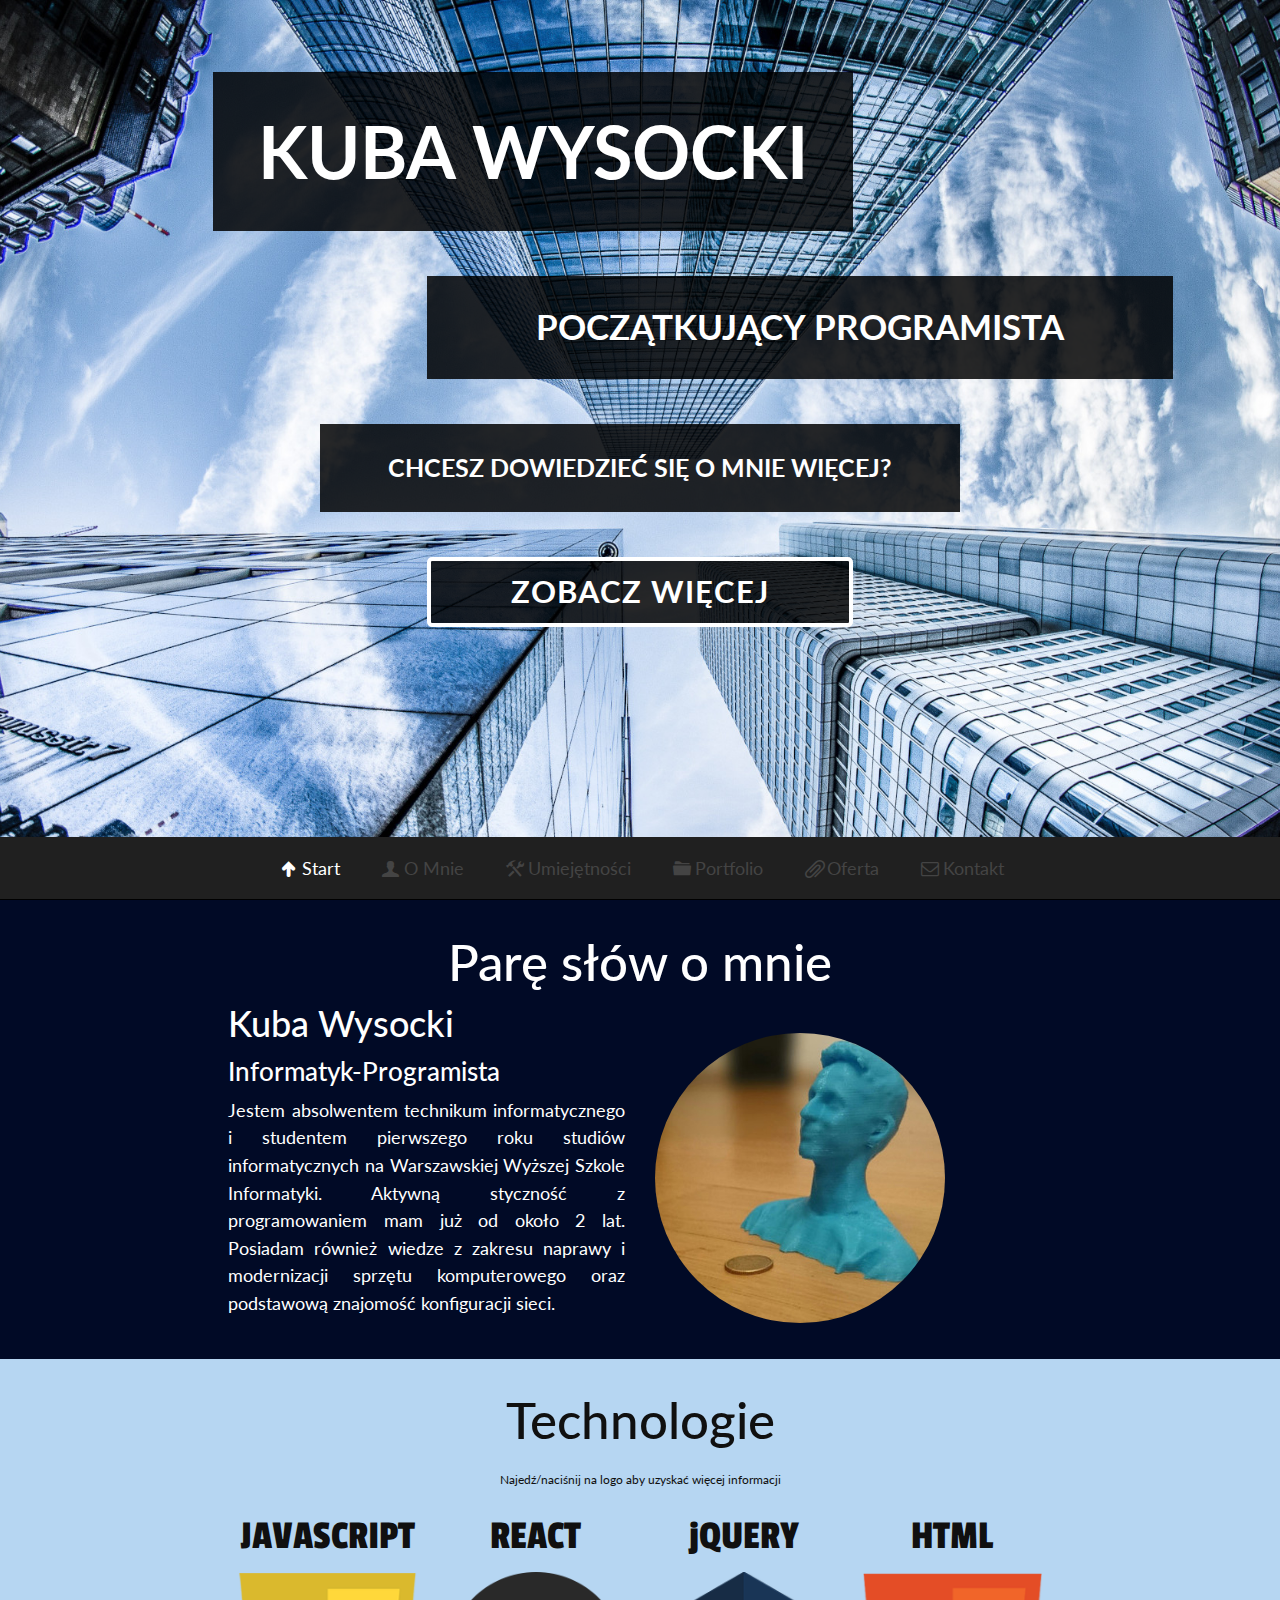
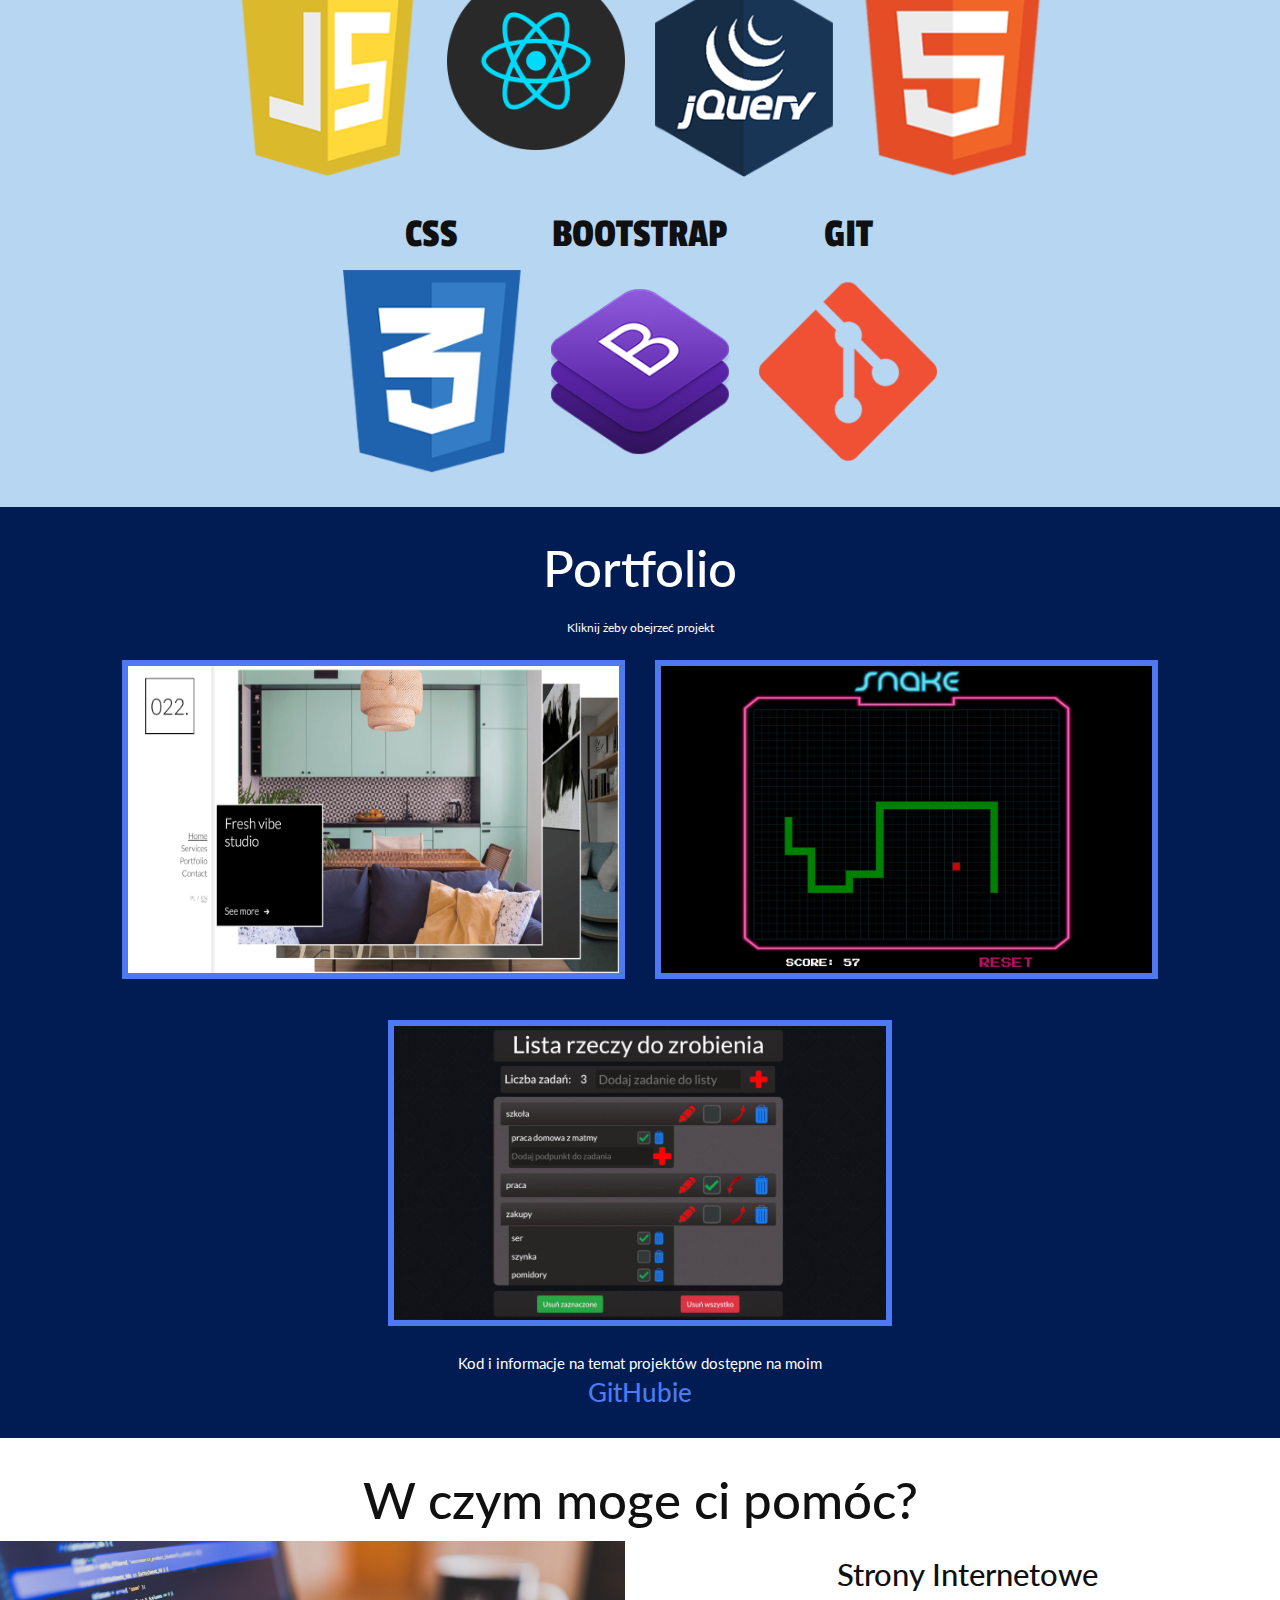
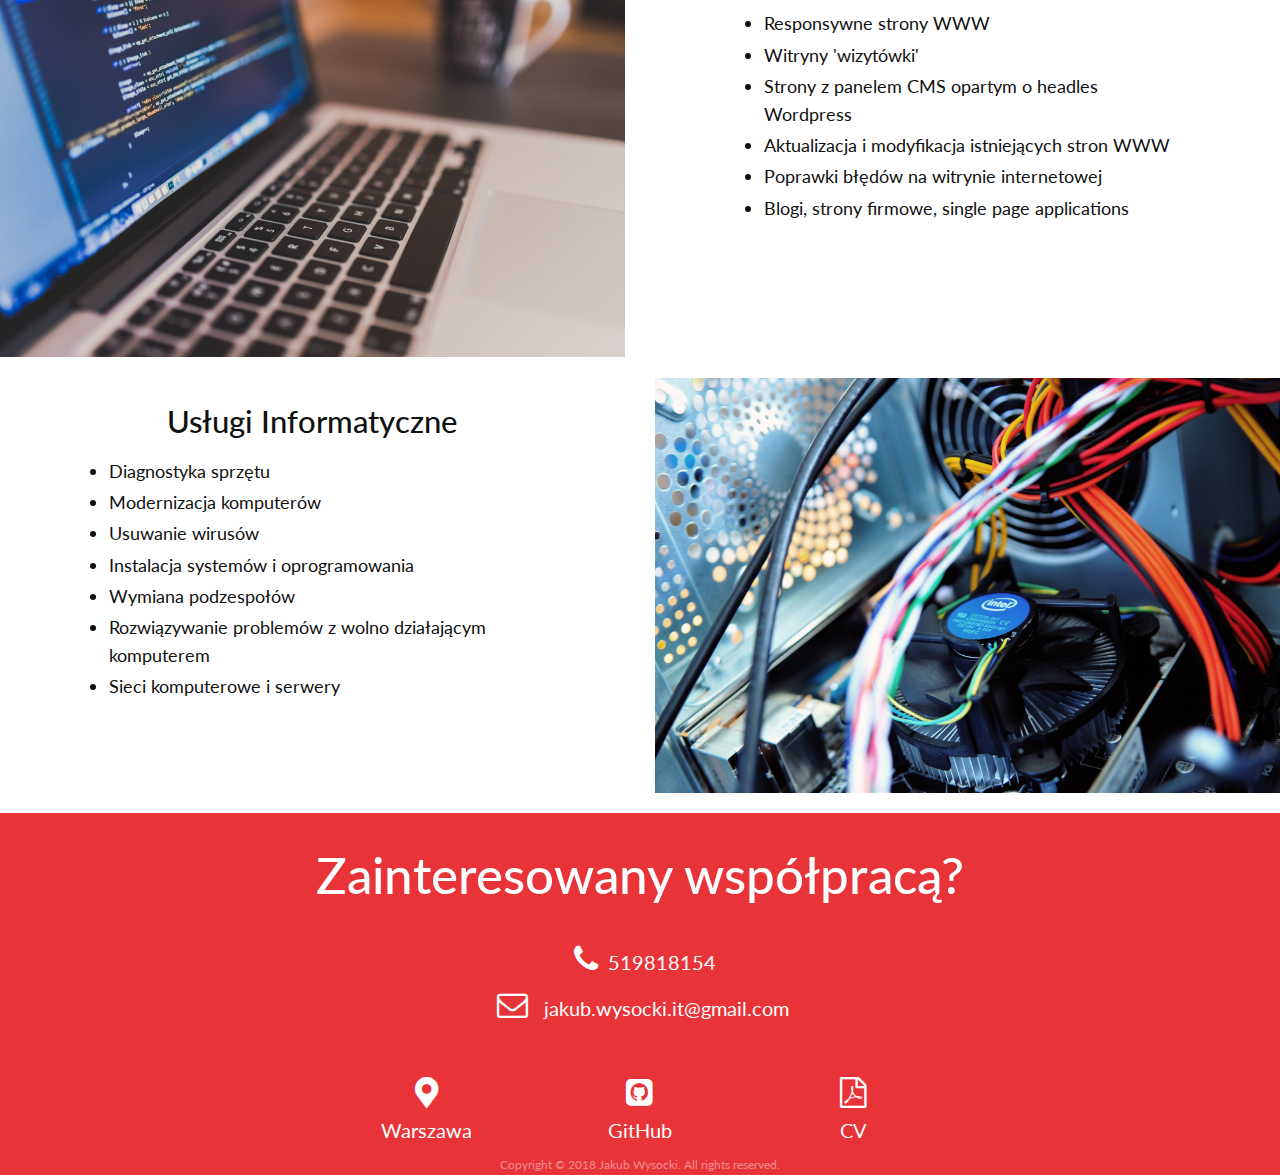
<file: index.html>
<!DOCTYPE html>
<html lang='pl'>
<head>
    <meta charset='UTF-8'>
    <title>Jakub Wysocki Programista</title>
    <meta name='viewport' content='width=device-width, initial-scale=1.0'>
    <meta http-equiv='X-UA-Compatible' content='ie=edge'>
    <meta name='Author' content='Jakub Wysocki'>
	<meta name='description' content='Strona z moim portfolio oraz innymi informacjami na mój temat. Zapraszam do zapoznania się oraz do sekcji kontakt! :)'>
	<meta name='keywords' content='webmaster, frontend, backend, programowanie, portfolio, tworzenie stron internetowych, strony internetowe'>

    <link rel='Stylesheet' href='style/bootstrap/bootstrap.min.css' />
    <link rel='Stylesheet' href='style/fontello/css/fontello.css' />
    <link rel='Stylesheet' href='style/style.css' />

    <link href='https://fonts.googleapis.com/css?family=Lato|Passion+One' rel='stylesheet'>
</head>
<body class='stop_scrolling'>
    <div class='loading'><img src='img/loading.gif' alt='loading' class='col-4 offset-4'></div>
    <header class='preview' id='preview'>
        <div class='container-fluid'>
            <div class='row'>
                <div class='name col-10 offset-1 col-sm-12 offset-sm-0 col-md-10 offset-md-1 col-lg-6 offset-lg-2'>
                    Kuba Wysocki
                </div>
                <div class='desc col-8 offset-3 col-sm-9 offset-sm-2 col-lg-6 offset-lg-4 col-xl-7'>
                    Początkujący programista
                </div>
                <div class='wmore col-8 offset-2 col-sm-9 offset-sm-1 col-lg-6 offset-lg-3'>
                    Chcesz dowiedzieć się&nbsp;o&nbsp;mnie&nbsp;więcej?
                </div>
                    <a class='btnStart btn btn-block col-10 offset-1 col-sm-8 offset-sm-3 col-md-7 col-lg-4 offset-lg-4' href='#about'>ZOBACZ WIĘCEJ</a>
            </div>
        </div>
    </header>
    <nav class='mNav'>
        <button type='button' class='toggleBox'>
			<div class='bar1'></div>
			<div class='bar2'></div>
			<div class='bar3'></div>
        </button>
        <ul>
			<li><a id='navA0' href='#preview' class='current'><i class='icon-up'></i>Start</a></li>
			<li><a id='navA1' href='#about'><i class='icon-user'></i>O Mnie</a></li>
			<li><a id='navA2' href='#abilities'><i class='icon-tools'></i>Umiejętności</a></li>
			<li><a id='navA3' href='#portfolio'><i class='icon-folder'></i>Portfolio</a></li>
			<li><a id='navA4' href='#offer'><i class='icon-attach'></i>Oferta</a></li>
			<li><a id='navA5' href='#contact'><i class='icon-mail'></i>Kontakt</a></li>
		</ul>	
    </nav>
    <main>
        <section class='about' id='about'>
            <h1>Parę słów o mnie</h1>
            <div class='container-fluid'>
                <div class='row'>
                   <div class='col-10 offset-1 col-md-5 offset-md-1 col-lg-4 offset-lg-2'>
                        <h3>Kuba Wysocki</h3>
                        <h5>Informatyk&#8209;Programista</h5>
                        <p>Jestem absolwentem technikum informatycznego i studentem pierwszego roku studiów informatycznych na Warszawskiej Wyższej Szkole Informatyki. Aktywną styczność z programowaniem mam już od około 2 lat. Posiadam również wiedze z zakresu naprawy i modernizacji sprzętu komputerowego oraz podstawową znajomość konfiguracji sieci.</p>
                    </div>
                    <img src='img/myPhoto.jpg' alt='moje zdjęcie' class='col-8 offset-2 col-sm-6 offset-sm-3 h-50 col-md-6 offset-md-0 col-lg-4 col-xl-3 rounded-circle mt-lg-4'>
                </div>
            </div>
        </section>
        <section class='abilities' id='abilities'>
            <h1>Technologie</h1>
            <span><small>Najedź/naciśnij na logo aby uzyskać więcej informacji</small></span>
            <div class='container-fluid'>
                <div class='row no-gutters'>
                    <div class='skill col-8 offset-2 col-sm-5 offset-sm-0 col-md-4 col-lg-3 col-xl-2 offset-xl-2'>
                        <h2>JAVASCRIPT</h2>
                        <img src='img/JS0.png' alt='JavaScript' class='col-12'/>
                        <p>Korzystam z nowych funkcji Ecma Script, potrafie skonfigurować webpacka. Ucze się babylon.js</p>
                    </div>
                    <div class='skill col-8 offset-2 col-sm-5 offset-sm-2 col-md-4 offset-md-0 col-lg-3 col-xl-2'>
                        <h2>REACT</h2>
                        <img src='img/react0.png' alt='bootstrap' class='col-12'/>
                        <p>Obecnie najchętniej w swoich projektach wykorzystuje React wraz z Redux. </p>
                    </div>
                    <div class='skill col-8 offset-2 col-sm-5 offset-sm-0 col-md-4 col-lg-3 col-xl-2'>
                        <h2>jQUERY</h2>
                        <img src='img/jquery0.png' alt='jQuerry' class='col-12'/>
                        <p>Poznałem jQuery jednak teraz rowijam sie w nowszych technologiach jak React</p>
                    </div>
                    <div class='skill col-8 offset-2 col-sm-5 offset-sm-2 col-md-4 offset-md-0 col-lg-3 col-xl-2'>
                        <h2>HTML</h2>
                        <img src='img/html0.png'  alt='html' class='col-12'/>
                        <p>Od HTML zaczęła się moja przygoda z programowaniem</p>
                    </div>
                    <div class='skill col-8 offset-2 col-sm-5 offset-sm-0 col-md-4 col-lg-3 offset-lg-1 col-xl-2 offset-xl-3'>
                        <h2>CSS</h2>
                        <img src='img/css0.png' alt='css' class='col-12'/>
                        <p>Pod różnymi postaciami czy to SCSS czy 'css in js' kaskadowe arkusze stylów CSS są jednym z moich podstawowych narzędzi</p>
                    </div>
                    <div class='skill col-8 offset-2 col-sm-5 offset-sm-2 col-md-4 offset-md-0 col-lg-3 col-xl-2'>
                        <h2>BOOTSTRAP</h2>
                        <img src='img/bootstrap0.png' alt='bootstrap' class='col-12'/>
                        <p>Korzystam tylko z gridu. Ta strona stworzona jest przy użyciu bootstrapowej siatki</p>
                    </div>
                    <div class='skill col-8 offset-2 col-sm-6 offset-sm-3 col-md-4 offset-md-4 col-lg-3 offset-lg-0 col-xl-2'>
                        <h2>GIT</h2>
                        <img src='img/git0.png' alt='git' class='col-12'/>
                        <p>Wykorzystuje Gita przy swojej pracy w podstawowym zakresie.</p>
                    </div>
                </div>
            </div>
        </section>
        <section class='portfolio' id='portfolio'>
            <h1>Portfolio</h1>
            <span><small>Kliknij żeby obejrzeć projekt</small></span>
            <div class='container-fluid'>
                <div class='row'>
                    <div class='col-12 col-sm-10 offset-sm-1 col-lg-5 offset-lg-1 my-3'>
                        <a href='https://022design.com/' target='_blank'><img src='img/022.png' alt='022design' class='portfolioItem w-100 h-100'></a>
                    </div>
                    <div class='col-12 col-sm-10 offset-sm-1 col-lg-5 offset-lg-0 my-3'>
                        <a href='https://kubawysocki.github.io/Snake/' target='_blank'><img src='img/snake.png' alt='Gra Snake' class='portfolioItem w-100 h-100'></a>
                    </div>
                    <div class='col-12 col-sm-10 offset-sm-1 col-lg-5  my-3 mx-auto'>
                        <a href='https://kubawysocki.github.io/TO-DO/' target='_blank'><img src='img/to-do.jpg' alt='Aplikacja TO-DO' class='portfolioItem w-100 h-100'></a>
                    </div>
                </div>
            </div>
            <span>Kod i informacje na temat projektów dostępne na moim <h5><a href='https://github.com/KubaWysocki' target='_blank'>GitHubie</a></h5></span>
        </section>
        <section class='offer' id='offer'>
            <h1>W czym moge ci pomóc?</h1>
            <div class='container-fluid full-width'>
                <div class='row'>
                    <img src='img/coding.jpg' alt='programowanie' class='col-12 col-md-6 mt-md-4 mt-lg-0 h-100'>
                    <div class='col-10 offset-1 col-md-4'>
                        <h4>Strony&nbsp;Internetowe</h4>
                        <ul>
                            <li>Responsywne strony WWW</li>
                            <li>Witryny 'wizytówki'</li>
                            <li>Strony z panelem CMS opartym o headles Wordpress</li>
                            <li>Aktualizacja i modyfikacja istniejących stron WWW</li>
                            <li>Poprawki błędów na witrynie internetowej</li>
                            <li>Blogi, strony firmowe, single page applications</li>
                        </ul>
                    </div>
                    <img src='img/pc.jpg' alt='PC' class='col-12 col-md-6 mt-3 mt-md-4 mt-lg-3 h-100' id='swap'>
                    <div class='col-10 offset-1 col-md-4 mt-lg-4'>
                        <h4>Usługi&nbsp;Informatyczne</h4>
                        <ul>
                            <li>Diagnostyka sprzętu</li>
                            <li>Modernizacja komputerów</li>
                            <li>Usuwanie wirusów</li>
                            <li>Instalacja systemów i oprogramowania</li>
                            <li>Wymiana podzespołów</li>
                            <li>Rozwiązywanie problemów z wolno działającym komputerem</li>
                            <li>Sieci komputerowe i serwery</li>
                        </ul>
                    </div>
                </div>
            </div>
        </section>
        <footer class='contact' id='contact'>
            <h1>Zainteresowany współpracą?</h1>
            <div class='container-fluid'>
                <div class='row'>
                    <div class='col-12 my-3'>
                        <a href='tel:519818154'><i class='icon-phone'></i>519818154</a><br>
                        <a href='mailto:jakub.wysocki.it@gmail.com'><i class='icon-mail'></i>&nbsp; jakub.wysocki.it@gmail.com</a>
                    </div>
                    <div class='col-4 col-md-2 offset-md-3 mt-3'>
                        <i class='icon-location'></i><br>Warszawa
                    </div>
                    <div class='col-4 col-md-2 mt-3'>
                        <a href='https://github.com/KubaWysocki' target='_blank'><i class='icon-github-squared'></i><br>GitHub</a>
                    </div>
                    <div class='col-4 col-md-2 mt-3'>
                        <a href='/files/CV Jakub Wysocki.pdf' target='_blank'><i class='icon-file-pdf'></i><br>CV</a>
                    </div>
                </div>
            </div>
            <span>Copyright &copy; 2018 Jakub Wysocki. All rights reserved.</span>
        </footer>
    </main>

    <script src='scripts/plugins/jquery-3.3.1.min.js'></script>
    <script src='scripts/plugins/popper.min.js'></script>
    <script src='scripts/plugins/js/bootstrap.min.js'></script>

    <script src='scripts/start.js'></script>
    <script src='scripts/myscripts/load.js'></script>
    <script src='scripts/myscripts/menu.js'></script>
    <script src='scripts/myscripts/skills.js'></script>
</body>
</html>
</file>
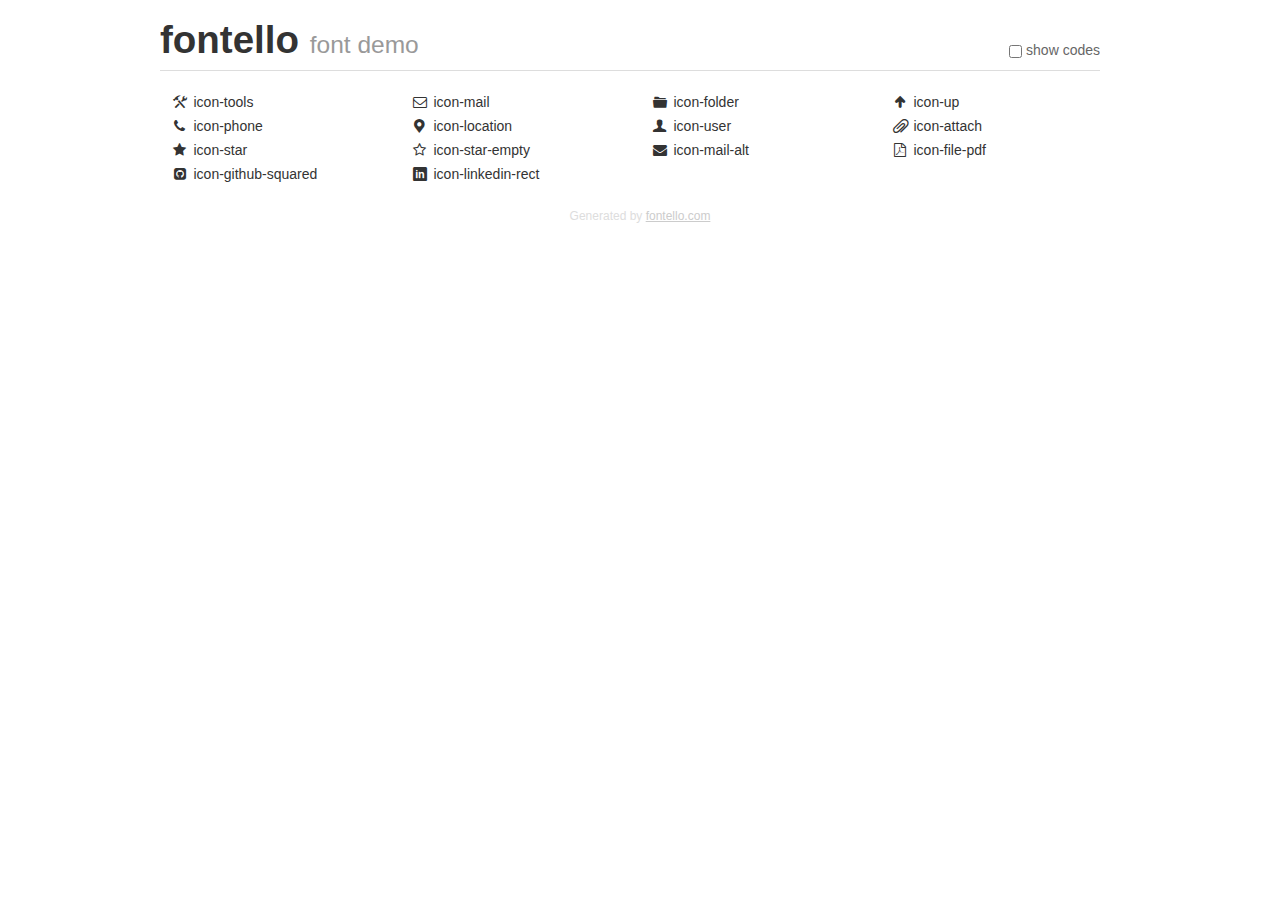
<file: style/fontello/demo.html>
<!DOCTYPE html>
<html>
  <head><!--[if lt IE 9]><script language="javascript" type="text/javascript" src="//html5shim.googlecode.com/svn/trunk/html5.js"></script><![endif]-->
    <meta charset="UTF-8"><style>/*
 * Bootstrap v2.2.1
 *
 * Copyright 2012 Twitter, Inc
 * Licensed under the Apache License v2.0
 * http://www.apache.org/licenses/LICENSE-2.0
 *
 * Designed and built with all the love in the world @twitter by @mdo and @fat.
 */
.clearfix {
  *zoom: 1;
}
.clearfix:before,
.clearfix:after {
  display: table;
  content: "";
  line-height: 0;
}
.clearfix:after {
  clear: both;
}
html {
  font-size: 100%;
  -webkit-text-size-adjust: 100%;
  -ms-text-size-adjust: 100%;
}
a:focus {
  outline: thin dotted #333;
  outline: 5px auto -webkit-focus-ring-color;
  outline-offset: -2px;
}
a:hover,
a:active {
  outline: 0;
}
button,
input,
select,
textarea {
  margin: 0;
  font-size: 100%;
  vertical-align: middle;
}
button,
input {
  *overflow: visible;
  line-height: normal;
}
button::-moz-focus-inner,
input::-moz-focus-inner {
  padding: 0;
  border: 0;
}
body {
  margin: 0;
  font-family: "Helvetica Neue", Helvetica, Arial, sans-serif;
  font-size: 14px;
  line-height: 20px;
  color: #333;
  background-color: #fff;
}
a {
  color: #08c;
  text-decoration: none;
}
a:hover {
  color: #005580;
  text-decoration: underline;
}
.row {
  margin-left: -20px;
  *zoom: 1;
}
.row:before,
.row:after {
  display: table;
  content: "";
  line-height: 0;
}
.row:after {
  clear: both;
}
[class*="span"] {
  float: left;
  min-height: 1px;
  margin-left: 20px;
}
.container,
.navbar-static-top .container,
.navbar-fixed-top .container,
.navbar-fixed-bottom .container {
  width: 940px;
}
.span12 {
  width: 940px;
}
.span11 {
  width: 860px;
}
.span10 {
  width: 780px;
}
.span9 {
  width: 700px;
}
.span8 {
  width: 620px;
}
.span7 {
  width: 540px;
}
.span6 {
  width: 460px;
}
.span5 {
  width: 380px;
}
.span4 {
  width: 300px;
}
.span3 {
  width: 220px;
}
.span2 {
  width: 140px;
}
.span1 {
  width: 60px;
}
[class*="span"].pull-right,
.row-fluid [class*="span"].pull-right {
  float: right;
}
.container {
  margin-right: auto;
  margin-left: auto;
  *zoom: 1;
}
.container:before,
.container:after {
  display: table;
  content: "";
  line-height: 0;
}
.container:after {
  clear: both;
}
p {
  margin: 0 0 10px;
}
.lead {
  margin-bottom: 20px;
  font-size: 21px;
  font-weight: 200;
  line-height: 30px;
}
small {
  font-size: 85%;
}
h1 {
  margin: 10px 0;
  font-family: inherit;
  font-weight: bold;
  line-height: 20px;
  color: inherit;
  text-rendering: optimizelegibility;
}
h1 small {
  font-weight: normal;
  line-height: 1;
  color: #999;
}
h1 {
  line-height: 40px;
}
h1 {
  font-size: 38.5px;
}
h1 small {
  font-size: 24.5px;
}
body {
  margin-top: 90px;
}
.header {
  position: fixed;
  top: 0;
  left: 50%;
  margin-left: -480px;
  background-color: #fff;
  border-bottom: 1px solid #ddd;
  padding-top: 10px;
  z-index: 10;
}
.footer {
  color: #ddd;
  font-size: 12px;
  text-align: center;
  margin-top: 20px;
}
.footer a {
  color: #ccc;
  text-decoration: underline;
}
.the-icons {
  font-size: 14px;
  line-height: 24px;
}
.switch {
  position: absolute;
  right: 0;
  bottom: 10px;
  color: #666;
}
.switch input {
  margin-right: 0.3em;
}
.codesOn .i-name {
  display: none;
}
.codesOn .i-code {
  display: inline;
}
.i-code {
  display: none;
}
@font-face {
      font-family: 'fontello';
      src: url('./font/fontello.eot?81042037');
      src: url('./font/fontello.eot?81042037#iefix') format('embedded-opentype'),
           url('./font/fontello.woff?81042037') format('woff'),
           url('./font/fontello.ttf?81042037') format('truetype'),
           url('./font/fontello.svg?81042037#fontello') format('svg');
      font-weight: normal;
      font-style: normal;
    }
     
     
    .demo-icon
    {
      font-family: "fontello";
      font-style: normal;
      font-weight: normal;
      speak: none;
     
      display: inline-block;
      text-decoration: inherit;
      width: 1em;
      margin-right: .2em;
      text-align: center;
      /* opacity: .8; */
     
      /* For safety - reset parent styles, that can break glyph codes*/
      font-variant: normal;
      text-transform: none;
     
      /* fix buttons height, for twitter bootstrap */
      line-height: 1em;
     
      /* Animation center compensation - margins should be symmetric */
      /* remove if not needed */
      margin-left: .2em;
     
      /* You can be more comfortable with increased icons size */
      /* font-size: 120%; */
     
      /* Font smoothing. That was taken from TWBS */
      -webkit-font-smoothing: antialiased;
      -moz-osx-font-smoothing: grayscale;
     
      /* Uncomment for 3D effect */
      /* text-shadow: 1px 1px 1px rgba(127, 127, 127, 0.3); */
    }
     </style>
    <link rel="stylesheet" href="css/animation.css"><!--[if IE 7]><link rel="stylesheet" href="css/" + font.fontname + "-ie7.css"><![endif]-->
    <script>
      function toggleCodes(on) {
        var obj = document.getElementById('icons');
      
        if (on) {
          obj.className += ' codesOn';
        } else {
          obj.className = obj.className.replace(' codesOn', '');
        }
      }
      
    </script>
  </head>
  <body>
    <div class="container header">
      <h1>fontello <small>font demo</small></h1>
      <label class="switch">
        <input type="checkbox" onclick="toggleCodes(this.checked)">show codes
      </label>
    </div>
    <div class="container" id="icons">
      <div class="row">
        <div class="the-icons span3" title="Code: 0xe800"><i class="demo-icon icon-tools">&#xe800;</i> <span class="i-name">icon-tools</span><span class="i-code">0xe800</span></div>
        <div class="the-icons span3" title="Code: 0xe801"><i class="demo-icon icon-mail">&#xe801;</i> <span class="i-name">icon-mail</span><span class="i-code">0xe801</span></div>
        <div class="the-icons span3" title="Code: 0xe802"><i class="demo-icon icon-folder">&#xe802;</i> <span class="i-name">icon-folder</span><span class="i-code">0xe802</span></div>
        <div class="the-icons span3" title="Code: 0xe803"><i class="demo-icon icon-up">&#xe803;</i> <span class="i-name">icon-up</span><span class="i-code">0xe803</span></div>
      </div>
      <div class="row">
        <div class="the-icons span3" title="Code: 0xe804"><i class="demo-icon icon-phone">&#xe804;</i> <span class="i-name">icon-phone</span><span class="i-code">0xe804</span></div>
        <div class="the-icons span3" title="Code: 0xe805"><i class="demo-icon icon-location">&#xe805;</i> <span class="i-name">icon-location</span><span class="i-code">0xe805</span></div>
        <div class="the-icons span3" title="Code: 0xe806"><i class="demo-icon icon-user">&#xe806;</i> <span class="i-name">icon-user</span><span class="i-code">0xe806</span></div>
        <div class="the-icons span3" title="Code: 0xe807"><i class="demo-icon icon-attach">&#xe807;</i> <span class="i-name">icon-attach</span><span class="i-code">0xe807</span></div>
      </div>
      <div class="row">
        <div class="the-icons span3" title="Code: 0xe808"><i class="demo-icon icon-star">&#xe808;</i> <span class="i-name">icon-star</span><span class="i-code">0xe808</span></div>
        <div class="the-icons span3" title="Code: 0xe809"><i class="demo-icon icon-star-empty">&#xe809;</i> <span class="i-name">icon-star-empty</span><span class="i-code">0xe809</span></div>
        <div class="the-icons span3" title="Code: 0xf0e0"><i class="demo-icon icon-mail-alt">&#xf0e0;</i> <span class="i-name">icon-mail-alt</span><span class="i-code">0xf0e0</span></div>
        <div class="the-icons span3" title="Code: 0xf1c1"><i class="demo-icon icon-file-pdf">&#xf1c1;</i> <span class="i-name">icon-file-pdf</span><span class="i-code">0xf1c1</span></div>
      </div>
      <div class="row">
        <div class="the-icons span3" title="Code: 0xf300"><i class="demo-icon icon-github-squared">&#xf300;</i> <span class="i-name">icon-github-squared</span><span class="i-code">0xf300</span></div>
        <div class="the-icons span3" title="Code: 0xf312"><i class="demo-icon icon-linkedin-rect">&#xf312;</i> <span class="i-name">icon-linkedin-rect</span><span class="i-code">0xf312</span></div>
      </div>
    </div>
    <div class="container footer">Generated by <a href="http://fontello.com">fontello.com</a></div>
  </body>
</html>
</file>
<file: style/fontello/css/fontello.css>
@font-face {
  font-family: 'fontello';
  src: url('../font/fontello.eot?74235593');
  src: url('../font/fontello.eot?74235593#iefix') format('embedded-opentype'),
       url('../font/fontello.woff2?74235593') format('woff2'),
       url('../font/fontello.woff?74235593') format('woff'),
       url('../font/fontello.ttf?74235593') format('truetype'),
       url('../font/fontello.svg?74235593#fontello') format('svg');
  font-weight: normal;
  font-style: normal;
}
/* Chrome hack: SVG is rendered more smooth in Windozze. 100% magic, uncomment if you need it. */
/* Note, that will break hinting! In other OS-es font will be not as sharp as it could be */
/*
@media screen and (-webkit-min-device-pixel-ratio:0) {
  @font-face {
    font-family: 'fontello';
    src: url('../font/fontello.svg?74235593#fontello') format('svg');
  }
}
*/
 
 [class^="icon-"]:before, [class*=" icon-"]:before {
  font-family: "fontello";
  font-style: normal;
  font-weight: normal;
  speak: none;
 
  display: inline-block;
  text-decoration: inherit;
  width: 1em;
  margin-right: .2em;
  text-align: center;
  /* opacity: .8; */
 
  /* For safety - reset parent styles, that can break glyph codes*/
  font-variant: normal;
  text-transform: none;
 
  /* fix buttons height, for twitter bootstrap */
  line-height: 1em;
 
  /* Animation center compensation - margins should be symmetric */
  /* remove if not needed */
  margin-left: .2em;
 
  /* you can be more comfortable with increased icons size */
  /* font-size: 120%; */
 
  /* Font smoothing. That was taken from TWBS */
  -webkit-font-smoothing: antialiased;
  -moz-osx-font-smoothing: grayscale;
 
  /* Uncomment for 3D effect */
  /* text-shadow: 1px 1px 1px rgba(127, 127, 127, 0.3); */
}
 
.icon-tools:before { content: '\e800'; } /* '' */
.icon-mail:before { content: '\e801'; } /* '' */
.icon-folder:before { content: '\e802'; } /* '' */
.icon-up:before { content: '\e803'; } /* '' */
.icon-phone:before { content: '\e804'; } /* '' */
.icon-location:before { content: '\e805'; } /* '' */
.icon-user:before { content: '\e806'; } /* '' */
.icon-attach:before { content: '\e807'; } /* '' */
.icon-star:before { content: '\e808'; } /* '' */
.icon-star-empty:before { content: '\e809'; } /* '' */
.icon-mail-alt:before { content: '\f0e0'; } /* '' */
.icon-file-pdf:before { content: '\f1c1'; } /* '' */
.icon-github-squared:before { content: '\f300'; } /* '' */
.icon-linkedin-rect:before { content: '\f312'; } /* '' */
</file>
<file: style/style.css>
:root{
    font-size: 3.6vw;
}
body {
	margin: 0;
    padding: 0;
    font-family: 'Lato', sans-serif;
    color: white;
}
a {
    color: #4e7af1;
}
.stop_scrolling{
    height: 100%;
    overflow: hidden;
}
.loading{
    position: fixed;
    top:0;
    bottom: 0;
    left: 0;
    right: 0;
    background-color: #010a26;
    display: -webkit-box;
    display: -ms-flexbox;
    display: flex;
    -webkit-box-align: center;
        -ms-flex-align: center;
            align-items: center;
    z-index: 3;
    opacity: 1;
    -webkit-transition: opacity .2s ease;
    -o-transition: opacity .2s ease;
    transition: opacity .2s ease;
}
.preview {
    height: 93vh;
	background-image: url(../img/bgMobile.jpg);
    background-position: center top;
    background-size: 115% 115%;
	text-transform: uppercase;
    overflow: hidden;
    font-weight: bold;
    font-size: 1.2rem;
    animation: deepEffect 4s linear forwards;
}
@keyframes deepEffect {
    to { background-size: 105% 105%; }
}
.name{
    background-color: #000000d7;
    color: white;
    margin-top: 8vh;
    font-size: 3.5em;
    text-align: center;
    padding: 2%;
}
.desc{
    background-color: #000000d7;
    margin-top: 5vh;
    font-size: 1.7em;
    text-align: center;
    padding: 2%;
}
.wmore{
    background-color: #000000d7;
    margin-top: 5vh;
    text-align: center;
    padding: 2%;
    font-size: 1.2em;
}
.btnStart{
    display: block;
    margin-top: 5vh;
    letter-spacing: 1px;
    font-weight: bold;
    font-size: 1.5em !important;
    border: 0.2rem solid white;
    background-color: #000000d7;
    color: white;
    -webkit-transition: color .5s, border-color .5s, background-color .5s;
    -o-transition: color .5s, border-color .5s, background-color .5s;
    transition: color .5s, border-color .5s, background-color .5s;
}
.btnStart:hover{
    border-color: #e83338;
    color: #e83338;
    background-color: #000000;
}
.mNav {
    height: 7vh;
    position: -webkit-sticky;
    position: sticky;
    top:0;
    z-index: 1;
	background-color:#202020;
    border-bottom: 1px solid black;
    -webkit-transition: height .2s ease;
    -o-transition: height .2s ease;
    transition: height .2s ease;
    line-height: 7vh;
}
.mNav.expand{
    display: block;
    height: 20em;
    line-height: 1.5;
}
.toggleBox {
    cursor: pointer;
    margin: 0.5% 0 0 1%;
    display: inline-block;
    position: relative;
    background: none;
    border: none;
}
.toggleBox:focus {outline:0;}
.bar1, .bar2, .bar3 {
    width: 35px;
    height: .7vh;
    background-color: #444444;
    margin: 1vh 0;
    -webkit-transition: 0.4s;
    -o-transition: 0.4s;
    transition: 0.4s;
}
.bar1.change {
    -webkit-transform: rotate(-45deg) translate(-9px, 6px);
        -ms-transform: rotate(-45deg) translate(-9px, 6px);
            transform: rotate(-45deg) translate(-9px, 6px);
	background-color: white;
}
.bar2.change {
    opacity: 0;
}
.bar3.change {
    -webkit-transform: rotate(45deg) translate(-8px, -8px);
        -ms-transform: rotate(45deg) translate(-8px, -8px);
            transform: rotate(45deg) translate(-8px, -8px);
	background-color: white;
}
.mNav>ul{
	padding: 0;
	margin:0;
	list-style-type: none;
    -webkit-transition: opacity 0.3s;
    -o-transition: opacity 0.3s;
    transition: opacity 0.3s;
    display: none;
    -webkit-box-pack: center;
        -ms-flex-pack: center;
            justify-content: center;
}
.mNav>ul>li{
	font-size: 1.5em;
	text-align: center;
	padding: 0 1.5%;
    border-bottom: 3px dashed #444444;
}
.mNav>ul>li:last-child{
    border: none;
}
.mNav>ul.expanded{
	display: block;
}
.mNav>ul>li>a{
	display: block;
	text-decoration:none;
    color: #444444;
    -webkit-transition: color 0.2s linear;
    -o-transition: color 0.2s linear;
    transition: color 0.2s linear;
}
.mNav>ul>li>a:hover{
	color: white;
}
#navA0.current,#navA1.current,#navA2.current,#navA3.current,#navA4.current,#navA5.current{
    color: white;
}
section{
    text-align: center;
    padding: 1rem 0;
}
section span{
    font-size: 15px;
    margin: 0;
}
h1{
    margin: .2em 0;
}
.about{
    font-size: .9rem;
    text-align: justify;
    background-color: #010a26;
}
.about h1{
    text-align: center;
}
.abilities{
    background-color: #b6d6f2;
    color: #101010;
}
.skill{
    margin-top: 1rem;
    font-family: 'Passion One', cursive;
    position: relative;
    margin-bottom: 1%;
}
.skill h1{
    line-height: .8;
}
.skill p{
    font-family: 'Lato', sans-serif;
    font-size: 1rem;
    color: white;
    line-height: 1.3;
    padding: 0 16%;
    position: absolute;
    top: 50%;
    -webkit-transform: rotateY(90deg) translateY(-50%);
            transform: rotateY(90deg) translateY(-50%);
    -webkit-transition: 0.3s ease;
    -o-transition: 0.3s ease;
    transition: 0.3s ease;
}
.skill img {
    -webkit-transition: .6s cubic-bezier(0.68, -0.55, 0.27, 1.55);
    -o-transition: .6s cubic-bezier(0.68, -0.55, 0.27, 1.55);
    transition: .6s cubic-bezier(0.68, -0.55, 0.27, 1.55);
}
.rotate{
    -webkit-transform: rotateY(180deg);
            transform: rotateY(180deg);
}
.skill>.row{
    width: 90%;
    margin: 0 auto;
    margin-top: 6%;
}
.skill>.row>.col-2{
    opacity: 0;
    -webkit-transform: scale(2.3);
        -ms-transform: scale(2.3);
            transform: scale(2.3);
    -webkit-transition: opacity .3s ease;
    -o-transition: opacity .3s ease;
    transition: opacity .3s ease;
}
.portfolio{
    background-color: #011c52;
}
.portfolioItem{
    border: .3rem solid #4e7af1;
    -webkit-transition: border .2s ease-out;
    -o-transition: border .2s ease-out;
    transition: border .2s ease-out;
}
.portfolioItem:hover{
    border-color: #0534b4;
}
.offer{
    background-color:  white;
    color: #101010;
}
.full-width{
    padding-left: 0;
    padding-right: 0;
    overflow-x: hidden;
}
.offer h4{
    margin: .8rem 0;
}
.offer ul{
    text-align: left;
    font-size: 0.9rem;
    list-style-position: outside;
    padding:0;
    margin: 0;
}
.offer li {
    margin: .2em 0;
}
footer{
    background-color: #e83338;
    font-size: 0.7rem;
    background-color: #e83338;
    text-align: center;
    padding-top: 1rem;
}
footer div{
    font-size: 1rem;
}
footer i{
    font-size: 1.5rem;
    cursor: pointer;
}
footer a{
    text-decoration: none;
    color: inherit;
}
footer a:hover{
    text-decoration: none;
    color: inherit;
}
footer span{
    color: #ffffff71;
    margin-top: .5rem;
    display: block;
}

@media (min-width: 450px) {
    .preview {font-size: 1rem}
}
@media (min-width: 576px) {
    :root {font-size: 2.9vw;}
    .skill p{font-size: 0.8rem;}
    .preview {background-image: url(../img/bgDesktop.jpg);}
    .skill>.row>.col-2{-webkit-transform: scale(2);-ms-transform: scale(2);transform: scale(2);}
}
@media (min-width: 768px){
    :root {font-size: 2.4vw;}
    .toggleBox {display: none;}
    .mNav>ul {display: -webkit-box;display: -ms-flexbox;display: flex;}
    .mNav>ul>li {display: inline-block; border: none; font-size: .9em;}
    footer{font-size: 0.6rem;}
}
@media (min-width: 992px){
    :root {font-size: 1.9vw;}
    .skill>.row>.col-2{-webkit-transform: scale(1.8);-ms-transform: scale(1.8);transform: scale(1.8);}
}
@media (min-width: 1200px){
    :root {font-size: 1.6vw}
    .skill p{font-size: 0.65rem; top:57% !important;}
    .skill>.row>.col-2{-webkit-transform: scale(1.4);-ms-transform: scale(1.4);transform: scale(1.4);}
    .skill:last-child>p{top:60% !important;}
}
@media (min-width: 2050px){
    :root {font-size: 1.7vw}
}
@media (min-width: 2400px) and (min-height: 1000px) and (max-height: 1400px),
(min-width: 3300px) and (min-height: 1400px) and (max-height: 2000px) {
    .preview { font-size: .7rem; }
}
</file>
<file: style/fontello/css/animation.css>
/*
   Animation example, for spinners
*/
.animate-spin {
  -moz-animation: spin 2s infinite linear;
  -o-animation: spin 2s infinite linear;
  -webkit-animation: spin 2s infinite linear;
  animation: spin 2s infinite linear;
  display: inline-block;
}
@-moz-keyframes spin {
  0% {
    -moz-transform: rotate(0deg);
    -o-transform: rotate(0deg);
    -webkit-transform: rotate(0deg);
    transform: rotate(0deg);
  }

  100% {
    -moz-transform: rotate(359deg);
    -o-transform: rotate(359deg);
    -webkit-transform: rotate(359deg);
    transform: rotate(359deg);
  }
}
@-webkit-keyframes spin {
  0% {
    -moz-transform: rotate(0deg);
    -o-transform: rotate(0deg);
    -webkit-transform: rotate(0deg);
    transform: rotate(0deg);
  }

  100% {
    -moz-transform: rotate(359deg);
    -o-transform: rotate(359deg);
    -webkit-transform: rotate(359deg);
    transform: rotate(359deg);
  }
}
@-o-keyframes spin {
  0% {
    -moz-transform: rotate(0deg);
    -o-transform: rotate(0deg);
    -webkit-transform: rotate(0deg);
    transform: rotate(0deg);
  }

  100% {
    -moz-transform: rotate(359deg);
    -o-transform: rotate(359deg);
    -webkit-transform: rotate(359deg);
    transform: rotate(359deg);
  }
}
@-ms-keyframes spin {
  0% {
    -moz-transform: rotate(0deg);
    -o-transform: rotate(0deg);
    -webkit-transform: rotate(0deg);
    transform: rotate(0deg);
  }

  100% {
    -moz-transform: rotate(359deg);
    -o-transform: rotate(359deg);
    -webkit-transform: rotate(359deg);
    transform: rotate(359deg);
  }
}
@keyframes spin {
  0% {
    -moz-transform: rotate(0deg);
    -o-transform: rotate(0deg);
    -webkit-transform: rotate(0deg);
    transform: rotate(0deg);
  }

  100% {
    -moz-transform: rotate(359deg);
    -o-transform: rotate(359deg);
    -webkit-transform: rotate(359deg);
    transform: rotate(359deg);
  }
}
</file>
